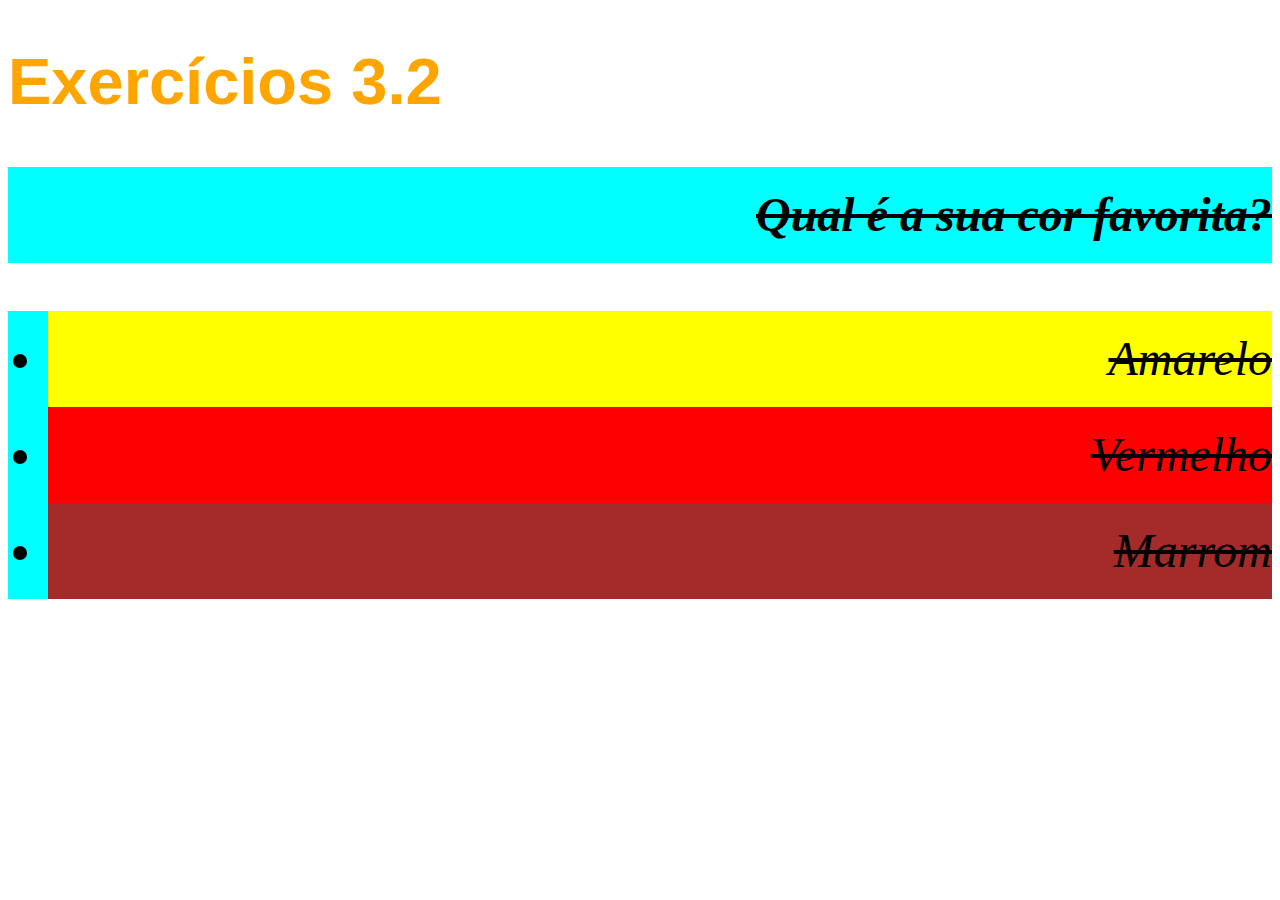
<file: 3.2/index.html>
<!DOCTYPE html>
<html lang="pt-br">
  <head>
    <meta charset="UTF-8">
    <title>HTML</title>
    <link rel="stylesheet" type="text/css" href="style.css">
    <style></style>
  </head>
  <body>
    <h1>Exercícios 3.2</h1>
    <p class="colors-list">Qual é a sua cor favorita?</p>
    <ul class="colors-list">
      <li style="background-color: yellow;">Amarelo</li>
      <li style="background-color:red;">Vermelho</li>
      <li style="background-color: brown;">Marrom</li>
    </ul>

  </body>
</html>
</file>
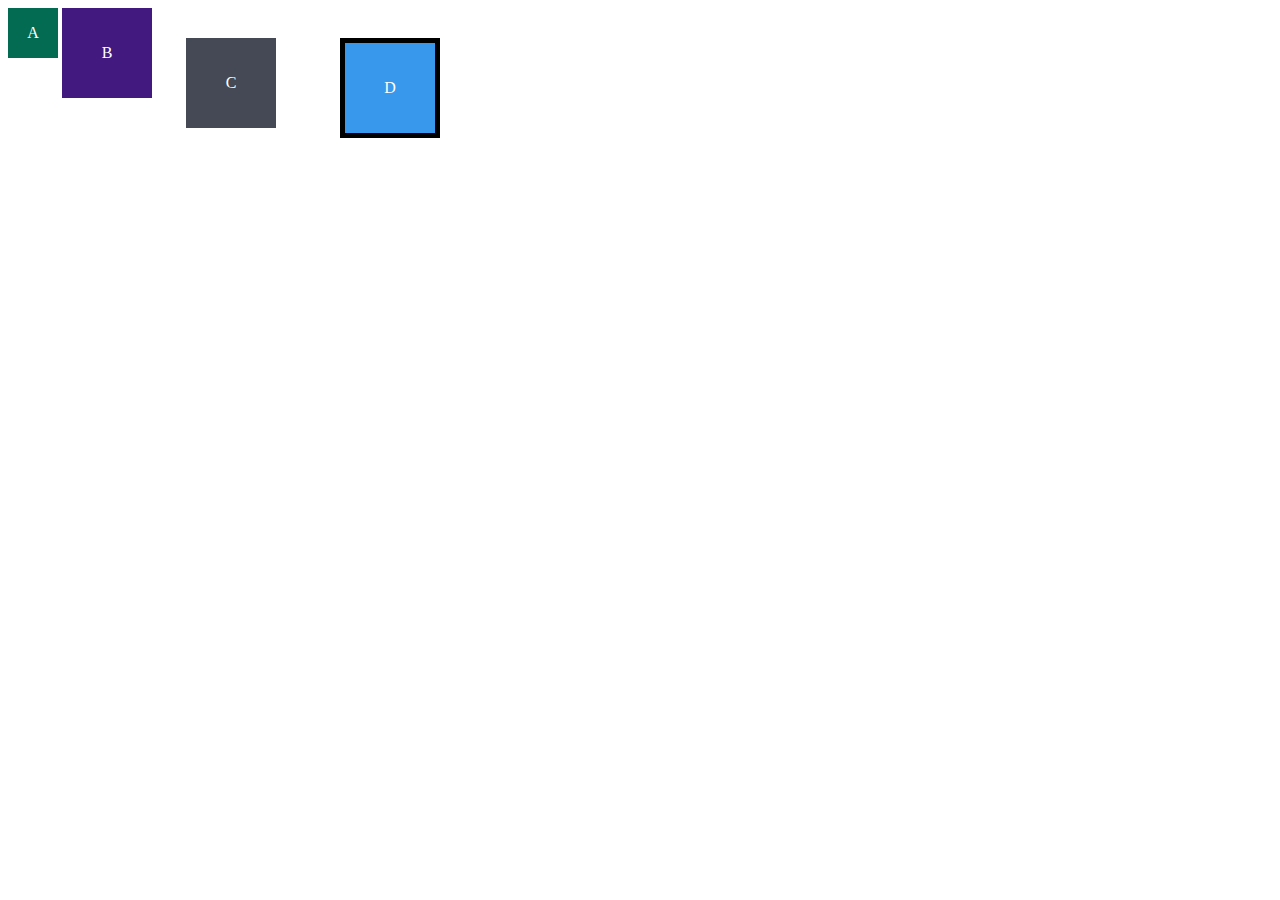
<file: 3.3/index.html>
<!DOCTYPE html>
<html lang="en">
<head>
  <meta charset="UTF-8">
  <meta name="viewport" content="width=device-width, initial-scale=1.0">
  <title>Exercício de Fixação: box model</title>
  <link rel="stylesheet" href="style.css">
</head>
<body>
  <div class="caixa width-and-height" style="background: #036b52">A</div>
  <div class="caixa width-and-height padding" style="background: #41197f;">B</div>
  <div class="caixa width-and-height padding margin" style="background: #444955">C</div>
  <div class="caixa width-and-height padding margin border" style="background: #3898EC">D</div>
</body>
</html>
</file>
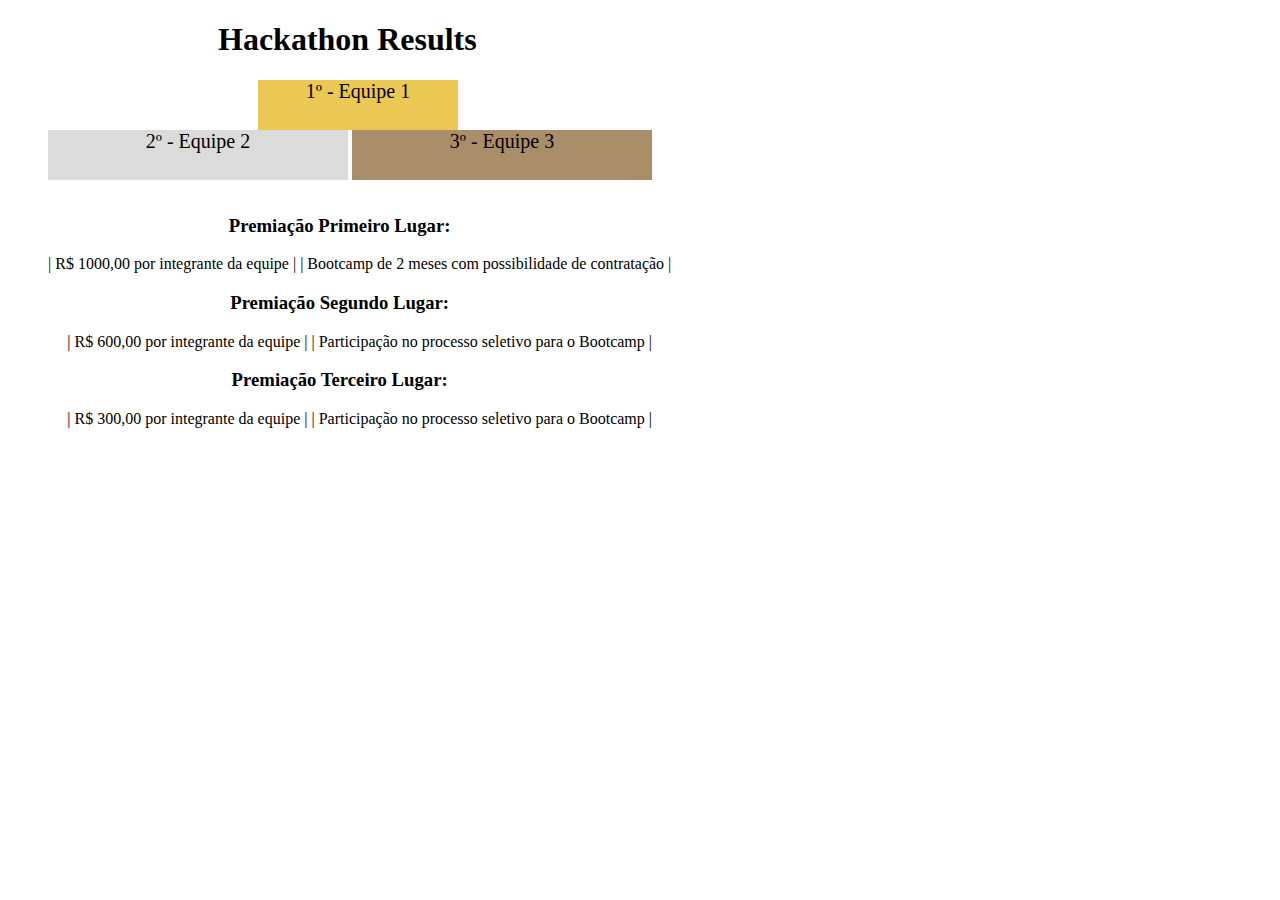
<file: 3.4/index.html>
<!DOCTYPE html>
<html lang="pt">
  <head>
    <meta charset="UTF-8">
    <meta name="viewport" content="width=device-width, initial-scale=1.0">
    <title>Ranking</title>
    <link rel="stylesheet" href="style.css">
  </head>
  <body>
    <header>
      <h1>Hackathon Results</h1>
    </header>
    <section>
      <ul>
        <li class="first">1º - Equipe 1</li>
        <li class="second">2º - Equipe 2</li>
        <li class="third">3º - Equipe 3</li>
      </ul>
    </section>
    <section class="description">
      <h3>Premiação Primeiro Lugar:</h3>
      <ul>
        <li class="description">| R$ 1000,00 por integrante da equipe |</li>
        <li class="description">| Bootcamp de 2 meses com possibilidade de contratação |</li>
      </ul>
      <h3>Premiação Segundo Lugar:</h3>
      <ul>
        <li class="description">| R$ 600,00 por integrante da equipe |</li>
        <li class="description">| Participação no processo seletivo para o Bootcamp |</li>
      </ul>
      <h3>Premiação Terceiro Lugar:</h3>
      <ul>
        <li class="description">| R$ 300,00 por integrante da equipe |</li>
        <li class="description">| Participação no processo seletivo para o Bootcamp |</li>
      </ul>
    </section>
  </body>
</html>
</file>
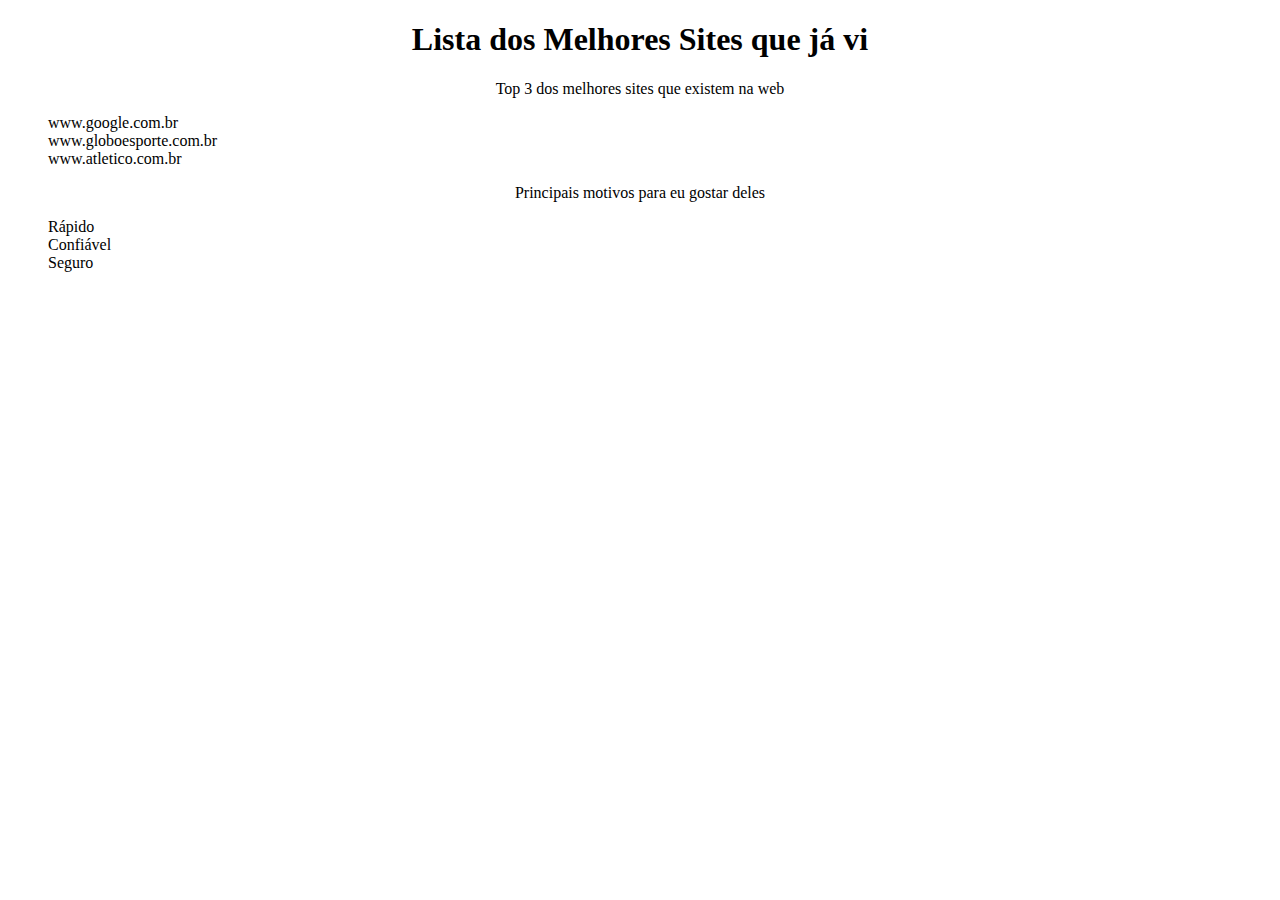
<file: 3.3/index3.html>
<!DOCTYPE html>
<html lang="pt-br">
  <head>
    <meta charset="UTF-8">
    <title>Agrupando Seletores</title>
    <link rel="stylesheet" href="style3.css">

  </head>
  <body>
    <h1>Lista dos Melhores Sites que já vi</h1>
    <p>Top 3 dos melhores sites que existem na web</p>
      <ol>
        <li>www.google.com.br</li>
        <li>www.globoesporte.com.br</li>
        <li>www.atletico.com.br</li>
      </ol>

    <p>Principais motivos para eu gostar deles</p>
    <ul>
        <li>Rápido</li>
        <li>Confiável</li>
        <li>Seguro</li>
    <ul/>

  </body>
</html>
</file>
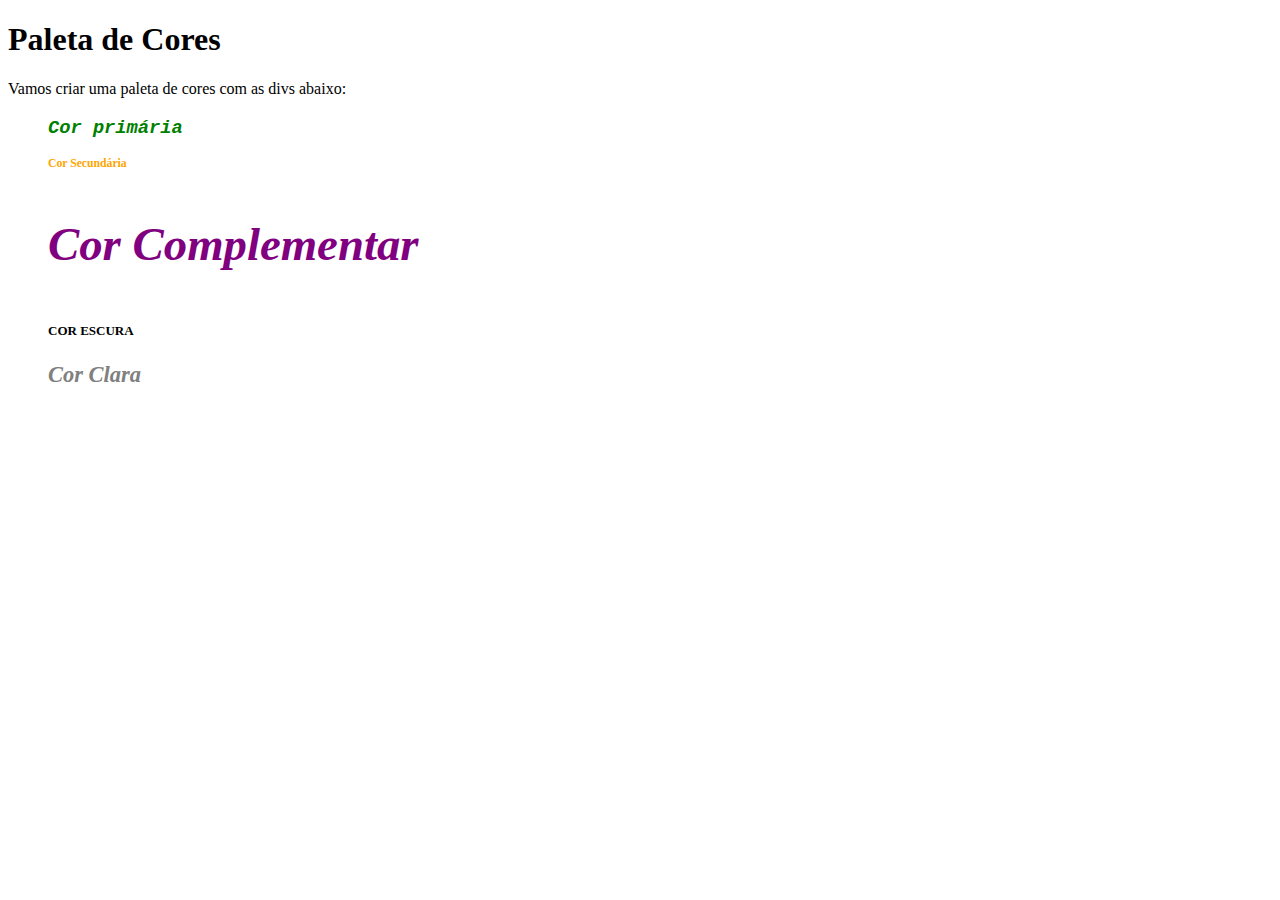
<file: 3.3/Index3b.html>
<!DOCTYPE html>
<html lang="pt-br">
  <head>
  <meta charset="UTF-8">
  <title>Pseudoclasses</title>
  <link rel="stylesheet" href="style3b.css">
  </head>
  <body>
    <h1>Paleta de Cores</h1>
    <p>Vamos criar uma paleta de cores com as divs abaixo:</p>
<ul> 
    <div class="verde">
      <h3>Cor primária</h3>
    </div>
    <div class="laranja">
      <h3>Cor Secundária</h3>
    </div>
    <div class="roxo">
      <h3>Cor Complementar</h3>
    </div>
    <div class="preto">
      <h3>Cor Escura</h3>
    </div>
    <div class="cinza">
      <h3>Cor Clara</h3>
    </div>
</ul>
 
 
 
  </body>
</html>
</file>
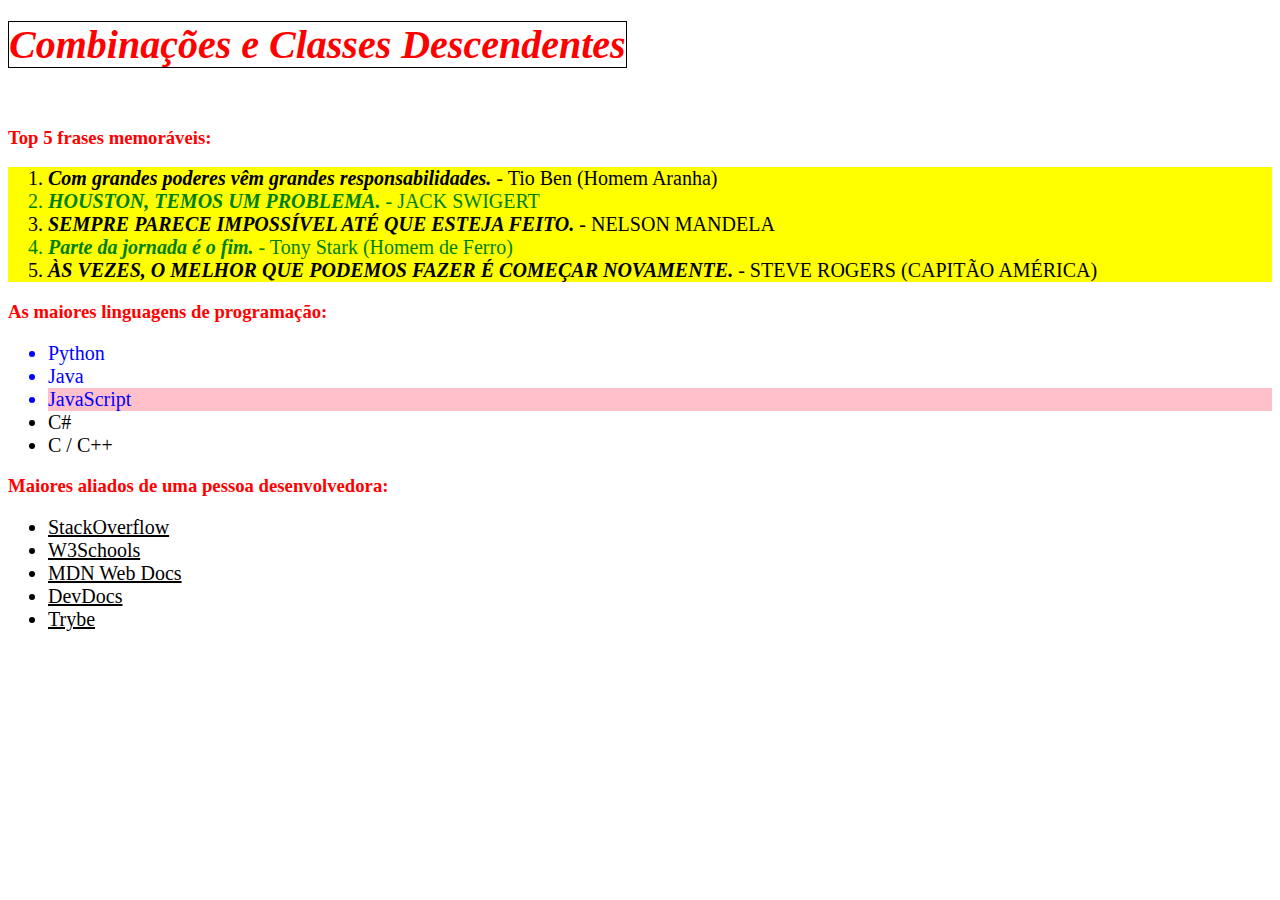
<file: 3.3/index4.html>
<!DOCTYPE html>
<html lang="pt-br">
  <head>
    <meta charset="UTF-8">
    <link rel="stylesheet" href="style4.css">
    <title>#GoTrybe</title>
  </head>
  <body>
    <h1><em>Combinações e Classes Descendentes</em></h1>
    <br />
    <h3>Top 5 frases memoráveis:</h3>
    <ol>
      <li><em>Com grandes poderes vêm grandes responsabilidades.</em> - Tio Ben (Homem Aranha)</li>
      <li><em>Houston, temos um problema.</em> - Jack Swigert</li>
      <li><em>Sempre parece impossível até que esteja feito.</em> - Nelson Mandela</li>
      <li><em>Parte da jornada é o fim.</em> - Tony Stark (Homem de Ferro)</li>
      <li><em>Às vezes, o melhor que podemos fazer é começar novamente.</em> - Steve Rogers (Capitão América)</li>
    </ol>
    <h3>As maiores linguagens de programação:</h3>
    <ul class="linguagens">
      <li>Python</li>
      <li>Java</li>
      <li>JavaScript</li>
      <li>C#</li>
      <li>C / C++</li>
    </ul>
    <h3>Maiores aliados de uma pessoa desenvolvedora:</h3>
    <ul class="desenvolvedora">
      <li>
        <a href="https://pt.stackoverflow.com/">StackOverflow</a>
      </li>
      <li>
        <a href="https://www.w3schools.com/">W3Schools</a>
      </li>
      <li>
        <a href="https://developer.mozilla.org/pt-BR/">MDN Web Docs</a>
      </li>
      <li>
        <a href="https://devdocs.io/">DevDocs</a>
      </li>
      <li>
        <a href="https://app.betrybe.com/">Trybe</a>
      </li>
    </ul>
  </body>
</html>
</file>
<file: 3.2/style.css>
body 
        {
            font-size: 16px;

        }
        
        h1 
        {
            color: orange;
            font-size: 65px;
            font-family: sans-serif;
        }
        .colors-list {
            background-color: aqua;
            font-style:oblique;
            line-height: 2em;
            text-align:right;
            text-decoration:line-through;
            font-size: 3em
        
            }
        p 
        {
            font-weight: 600;
            font-size: 3em;

        }
</file>
<file: 3.3/style.css>
.caixa {
  color: white;
  display: inline-block;
  line-height: 50px;
  text-align: center;
  vertical-align: top;
}

.width-and-height {
  height: 50px;
  width: 50px;
}

.padding {
  padding: 20px;
}

.margin {
  margin: 30px;
}

.border {
  border-width: 5px;
  border-color: black;
  border-style: solid;
}
</file>
<file: 3.4/style.css>
h1 {
        margin-left: 210px;
        
        }

     

      .first {
        background-color: rgb(235, 200, 84);
        font-size: 20px;
        height: 50px;
        text-align: center;
        width: 200px;
        list-style-type: none;
        margin-left: 210px;
      }

      .second {
        background-color: rgb(219, 219, 219);
        font-size: 20px;
        height: 50px;
        text-align: center;
        width: 300px;
        display: inline-block;
      }

      .third {
        background-color: rgb(170, 142, 106);
        font-size: 20px;
        height: 50px;
        text-align: center;
        width: 300px;
        display: inline-block;
      }
      .description {
        list-style-type: none;
        display: inline-block;
        text-align: center;
</file>
<file: 3.3/style3.css>
h1,
p {
  text-align: center;
}

ol:hover {
  background-color: aqua;
}

li:hover {
  background-color: aliceblue;
}

li:active {
  color: rgb(10, 223, 10);
}

ul,
ol {
  list-style: none;
}
</file>
<file: 3.3/style3b.css>
div:nth-child(1):hover {
  border: solid green;
}
div:nth-child(2):hover {
  border: solid orange;
}
div:nth-child(3):hover {
  border: solid purple;
}
div:nth-child(4):hover {
  border: solid black;
}
div:nth-child(5):hover {
  border: solid grey;
}
div:nth-child(3) {
  font-size: 40px;
}

div:nth-child(odd) {
  font-style: italic;
}

.verde {
  color: green;
  font-family: "Courier New", Courier, monospace;
}
.laranja {
  color: orange;
  font-size: 10px;
}
.roxo {
  color: purple;
}
.preto {
  color: black;
  font-variant-caps: all-small-caps;
}
.cinza {
  color: grey;
  font-size: larger;
}
</file>
<file: 3.3/style4.css>
ol {
  background-color: yellow;
}
ol li:nth-child(even) {
  color: green;
}
ol li:nth-child(2),
ol li:nth-child(3),
ol li:nth-child(5) {
  text-transform: uppercase;
}
h1,
h2,
h3,
h4,
h5,
h6 {
  color: red;
}
h1 em {
  font-size: 40px;
  border: 1px solid black;
}
li {
  font-size: 20px;
}
li em {
  font-weight: 900;
}
ul.linguagens li:nth-child(1),
ul.linguagens li:nth-child(2),
ul.linguagens li:nth-child(3) {
  color: blue;
}
ul.linguagens li:nth-child(3) {
  background-color: pink;
}
.linguagens {
}
.desenvolvedora {
}
a {
  color: inherit;
}
ul.desenvolvedora li:nth-child(1):hover {
  font-weight: 900;
  color: orange;
}
ul.desenvolvedora li:nth-child(2):hover {
  font-weight: 900;
  color: green;
}
ul.desenvolvedora li:nth-child(3):hover {
  font-weight: 900;
  color: black;
}
ul.desenvolvedora li:nth-child(4):hover {
  font-weight: 900;
  color: yellow;
}
ul.desenvolvedora li:nth-child(5):hover {
  font-weight: 900;
  color: green;
}
</file>
